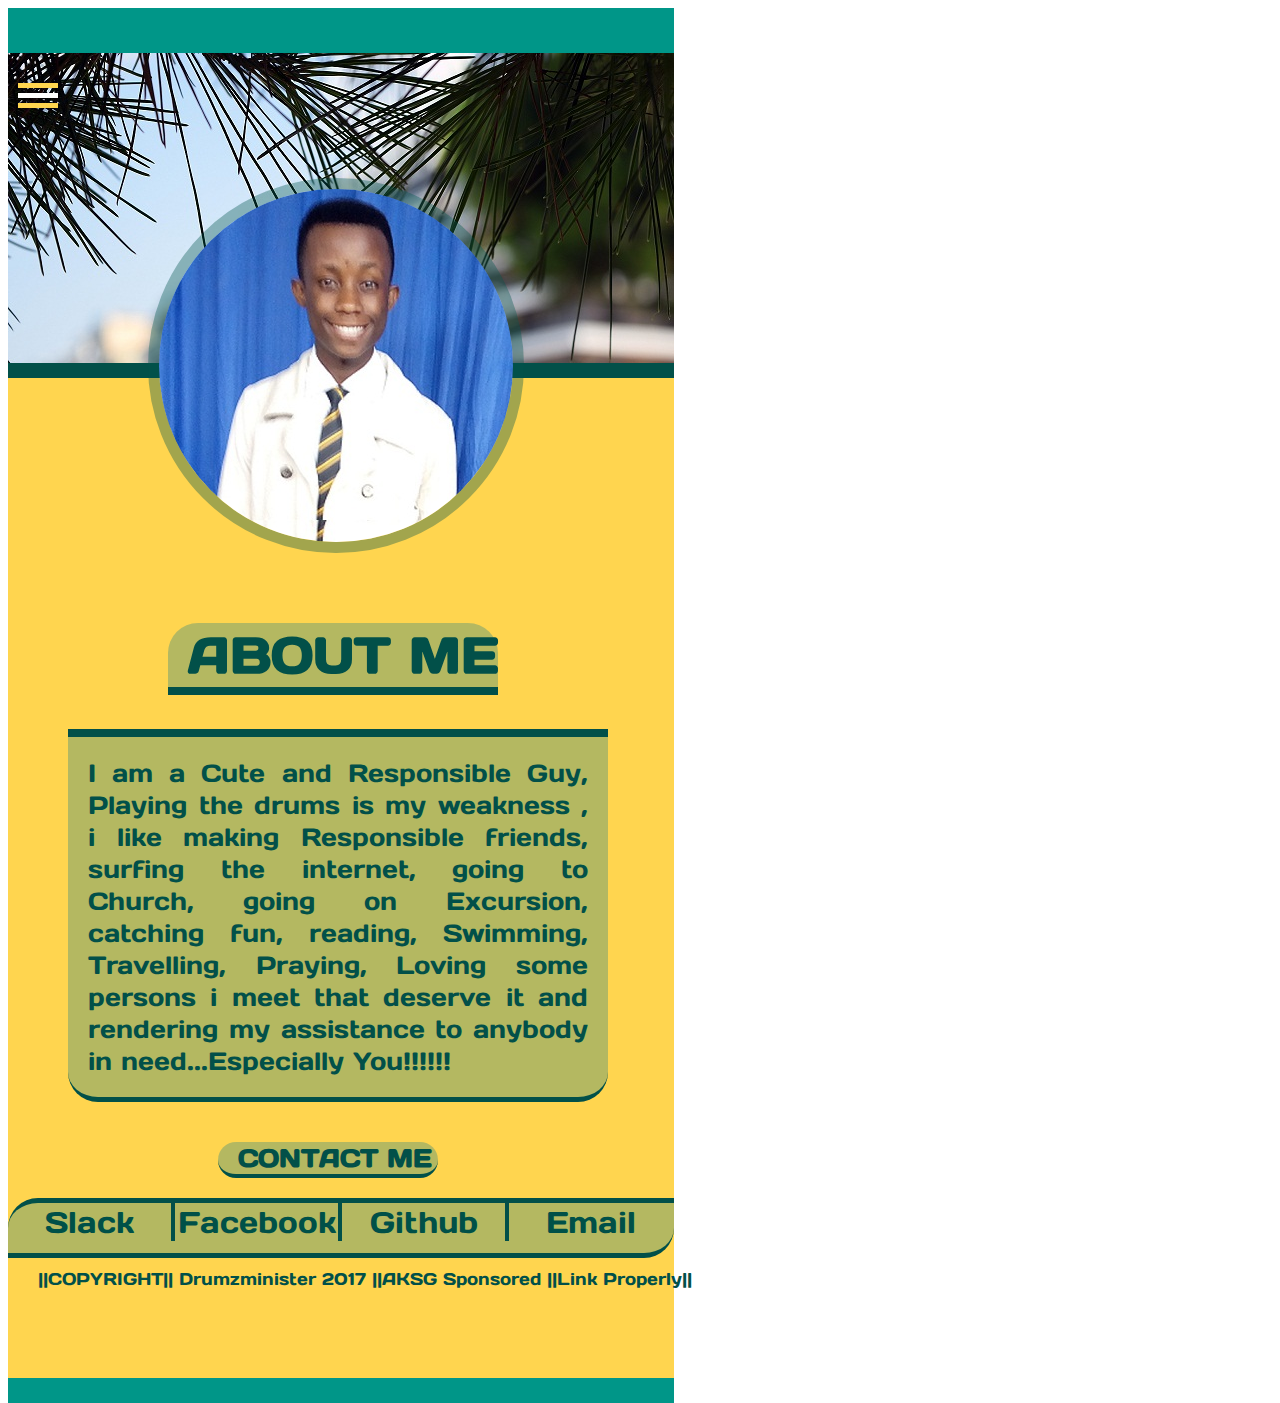
<file: index.html>
<html lang="en">
    <head>
    <meta charset="UTF-8">
    <meta name="viewport" content="width=device-width, initial-scale=1.0">
    <meta http-equiv="X-UA-Compatible" content="ie=edge">
    <link rel="stylesheet" href="style.css">
    <link rel="stylesheet" type="text/css" href="//fonts.googleapis.com/css?family=Days+One" />
    <title>Elisha Ukpongson||Internship</title>
    </head>
    <body>
      <div class="box1"></div>
    
      <img src="1.jpg" class="header" alt="header img">
      <div class="box"></div>
      <div class="box2"></div>
      <div class="box3"></div>
      <img src="12.jpg" class="center" alt="profile img">
      <div class="box4"> </div>

      <h1 class="fonted">ABOUT ME</h1>

      <p class="fonter">
        I am a Cute and Responsible Guy, Playing the drums is my weakness , 
        i like making Responsible friends, surfing the internet, going to Church,
        going on Excursion, catching fun, reading, Swimming, Travelling, Praying, 
        Loving some persons i meet that deserve it and rendering my assistance to 
        anybody in need...Especially You!!!!!!
      </p>
      <h2 class="fonte">CONTACT ME</h2>
      <ul>
        <li> <a href="http://internshipboy.slack.com">Slack</a></li>
        <li> <a href="http://www.facebook.com/sweetjesus2">Facebook</a></li>
        <li> <a href="http://www.github.com/drumzminister">Github<a></li>
        <li> <a href="mailto:ishukpong418@gmail.com">Email</a></li>
      </ul>
      <p class="footer">
          ||COPYRIGHT|| Drumzminister 2017 ||AKSG Sponsored ||Link Properly||
      </p>
      <p class="space"></p>
    </body>
</html>
</file>
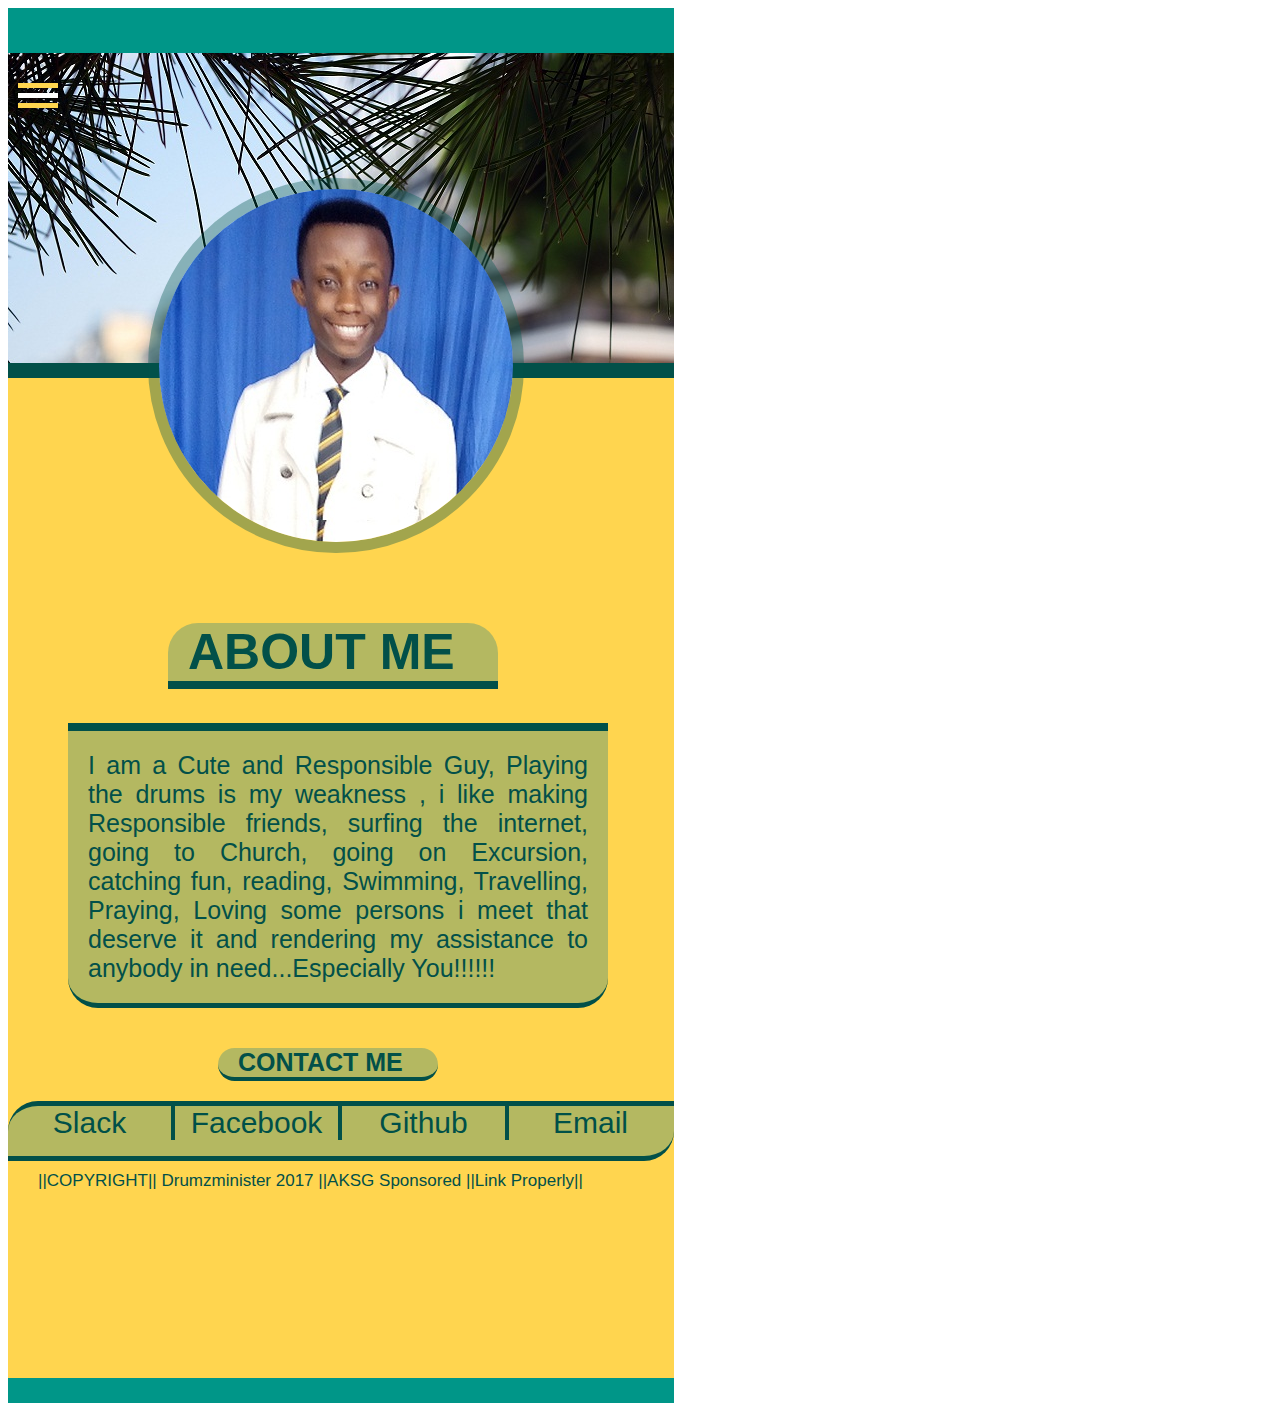
<file: learning.html>
<html lang="en">
    <head>
    <meta charset="UTF-8">
    <meta name="viewport" content="width=device-width, initial-scale=1.0">
    <meta http-equiv="X-UA-Compatible" content="ie=edge">
    <link rel="stylesheet" href="style.css">
    <title>Elisha Ukpongson||Internship</title>
    </head>
    <body>
      <div class="box1"></div>
    
      <img src="1.jpg" class="header" alt="header img">
      <div class="box"></div>
      <div class="box2"></div>
      <div class="box3"></div>
      <img src="12.jpg" class="center" alt="profile img">
      <div class="box4"> </div>

      <h1 class="fonted">ABOUT ME</h1>

      <p class="fonter">
        I am a Cute and Responsible Guy, Playing the drums is my weakness , 
        i like making Responsible friends, surfing the internet, going to Church,
        going on Excursion, catching fun, reading, Swimming, Travelling, Praying, 
        Loving some persons i meet that deserve it and rendering my assistance to 
        anybody in need...Especially You!!!!!!
      </p>
      <h2 class="fonte">CONTACT ME</h2>
      <ul>
        <li> <a href="http://internshipboy.slack.com">Slack</a></li>
        <li> <a href="http://www.facebook.com/sweetjesus2">Facebook</a></li>
        <li> <a href="http://www.github.com/drumzminister">Github<a></li>
        <li> <a href="mailto:ishukpong418@gmail.com">Email</a></li>
      </ul>
      <p class="footer">
          ||COPYRIGHT|| Drumzminister 2017 ||AKSG Sponsored ||Link Properly||
      </p>
      <p class="space"></p>
    </body>
</html>
</file>
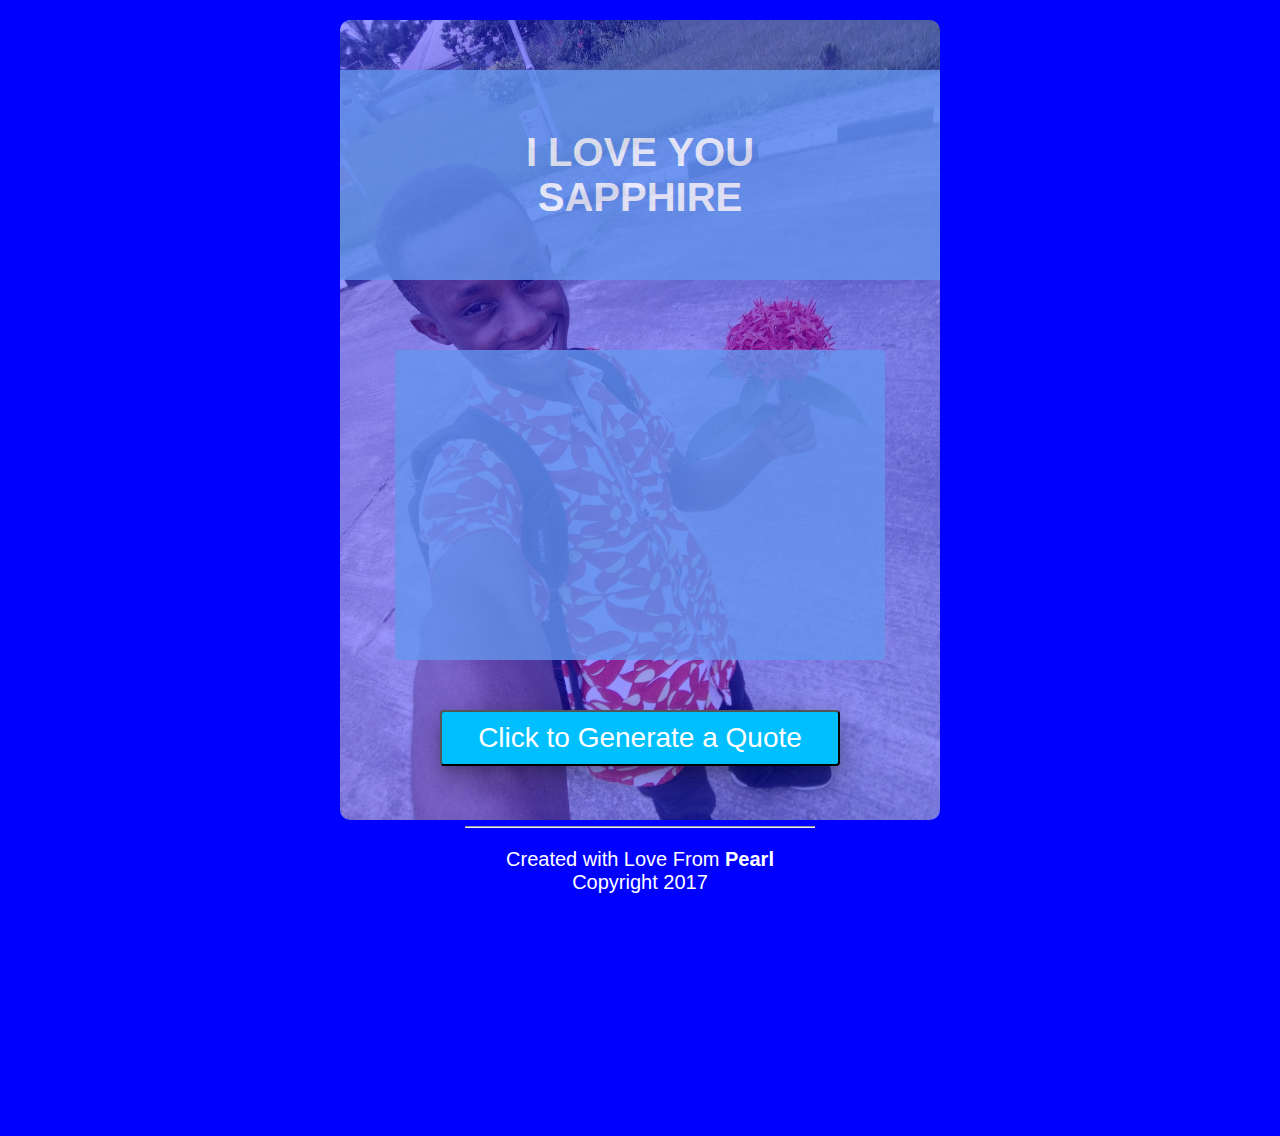
<file: Love.html>
<html lang="en">
<head>
    <meta charset="UTF-8">
    <meta name="viewport" content="width=device-width, initial-scale=1.0">
    <meta http-equiv="X-UA-Compatible" content="ie=edge">
    <title>Scripter</title>
    
</head>
<body>
    <div class="header"></div>
    <h1>I LOVE YOU <br>SAPPHIRE</h1>
    <div class="quotes">
    <h3 id = "demo"></h3>
    <p id = "quote"></p>
    </div>
    <div class="butt">
    <button onclick="myFunction()" class="button" >Click to Generate a Quote</button>
    <div class = "footer">
        <hr>
    <p>Created with Love From <strong> Pearl</strong><br> Copyright 2017</p>
    <div>

    </div>
    <script>
            function myFunction(){
                var one = "From the first day we met i knew that all the happiness we ever wanted can always be ours",
                
                two = "Oh, you Precious Sapphire, you stole my heart. To make it even, I will steal a kiss from you. \
                Open Your Arms and embrace me into the comfort of your lips, My darling Sapphire",
                
                three = "True love is a glimpse of heaven. It is inspiring and uplifting just like your love, though most\
                times you drive me crazy but i still end up loving you anyways, My Sapphire",
                
                four = "You are the inspiration behind all that I do, and the source of all that is good in my life. Giving \
                commercial value to that which you saw that i haven't yet, You still remain my Sapphire",
                
                five = "My life is magical, wonderful and fantastical because you’re in it. Let’s work on making this a forever thing between <br>SAPPHIRE & PEARL.",
                six = "My gratitude for having met you is surpassed only by my amazement at the joy you bring to my life.",
                seven = "You are, and always have been, my dream girl. Even before I met you, your vision was in my mind just as you are.",
                eight = "Your love never fails. When I am overwhelmed with stress and dark clouds threaten my very being, you walk in, and blast\
                 it all away. I don’t know how you do it, but you do it well, my Sapphire.",
                nine = "I smile every time I see you. When you return that smile to me, my heart overflows with joy.",
                ten = "My Love is for You and Yours for me, Ill love you with all my heart!"
                

                var r = (Math.random()*10);
                    r = Math.ceil(r)
                document.getElementById("demo").innerHTML = "Your Generated Quote!";
              if (r == 1) {
                document.getElementById("quote").innerHTML = one;
              } else  
                if (r == 2) {
                document.getElementById("quote").innerHTML = two;
               
              } else  
                if (r == 3) {
                document.getElementById("quote").innerHTML = three;
               
              } else  if (r == 4) {
                document.getElementById("quote").innerHTML = four;
               
              } else  if (r == 5) {
                document.getElementById("quote").innerHTML = five;
              
              } else  if (r == 6) {
                document.getElementById("quote").innerHTML = six;
               
              } else  if (r == 7) {
                document.getElementById("quote").innerHTML = seven;
               
              } else  if (r == 8) {
                document.getElementById("quote").innerHTML = eight;
               
              } else  if (r == 9) {
                document.getElementById("quote").innerHTML = nine;
              } 
              
              else {
                document.getElementById("quote").innerHTML = ten;
              }

            }
    </script>
</body>
<style>
    body{
        background-color: blue;
        color: white;
        margin: 20px;
        font-family: 'Nunito-Bold', 'Segoe UI', Tahoma, Geneva, Verdana, sans-serif;
    }
    .header{
        position: relative;
        border-radius: 10px;
        margin:auto;
        width: 600px;
        height: 800px;
        background-image:url(you.jpg);
        background-size: 600px 800px;
        opacity: 0.6;
    }
    h1{
        position: relative;
        margin: auto;
        margin-top: -750px;
        width: 600px;
        text-align: center;
        padding: 60px 0;
        background-color: cornflowerblue;
        font-size: 40px;
        opacity: 0.8;
    }
    .butt{
        width: 400px;
        height: 30px;
        margin:auto;
    }
    .button {
    position: relative;
    z-index: 1;
    border-radius: 4px;
    background-color: deepskyblue;
    color: white;
    text-align: center;
    font-size: 28px;
    padding: 10px;
    width: 400px;
    transition: all 0.5s;
    cursor: pointer;
    margin: auto;
    box-shadow: 0 16px 24px 2px rgba(0, 0, 0, 0.14), 0 6px 30px 5px rgba(0, 0, 0, 0.12), 0 8px 10px -5px rgba(0, 0, 0, 0.2);
    
  }
  .quotes{
      position: relative;
      z-index: 1;
      width:450px;
      opacity: 0.8;
      border-radius: 4px;
      height: 300px;
      margin:auto;
      margin-top:70px;
      padding: 5px 20px;
      text-align: center;
      margin-bottom:50px;
      color: black;
      background-color: cornflowerblue;
  }
  .quotes p {
      font-size: 25px;
    font-weight: 300;
  }
  .quotes h3 {
      font-size: 30px;
    font-weight: 600;
    padding: 5px;
  }
  .footer{
    position: relative;
    z-index: 1;
    width:350px;
    height: 300px;
    margin:auto;
    margin-top:30px;
    padding: 20px 20px;
    margin-top: 30px;
    text-align: center;
    font-size: 20px;
}
</style>
</html>
</file>
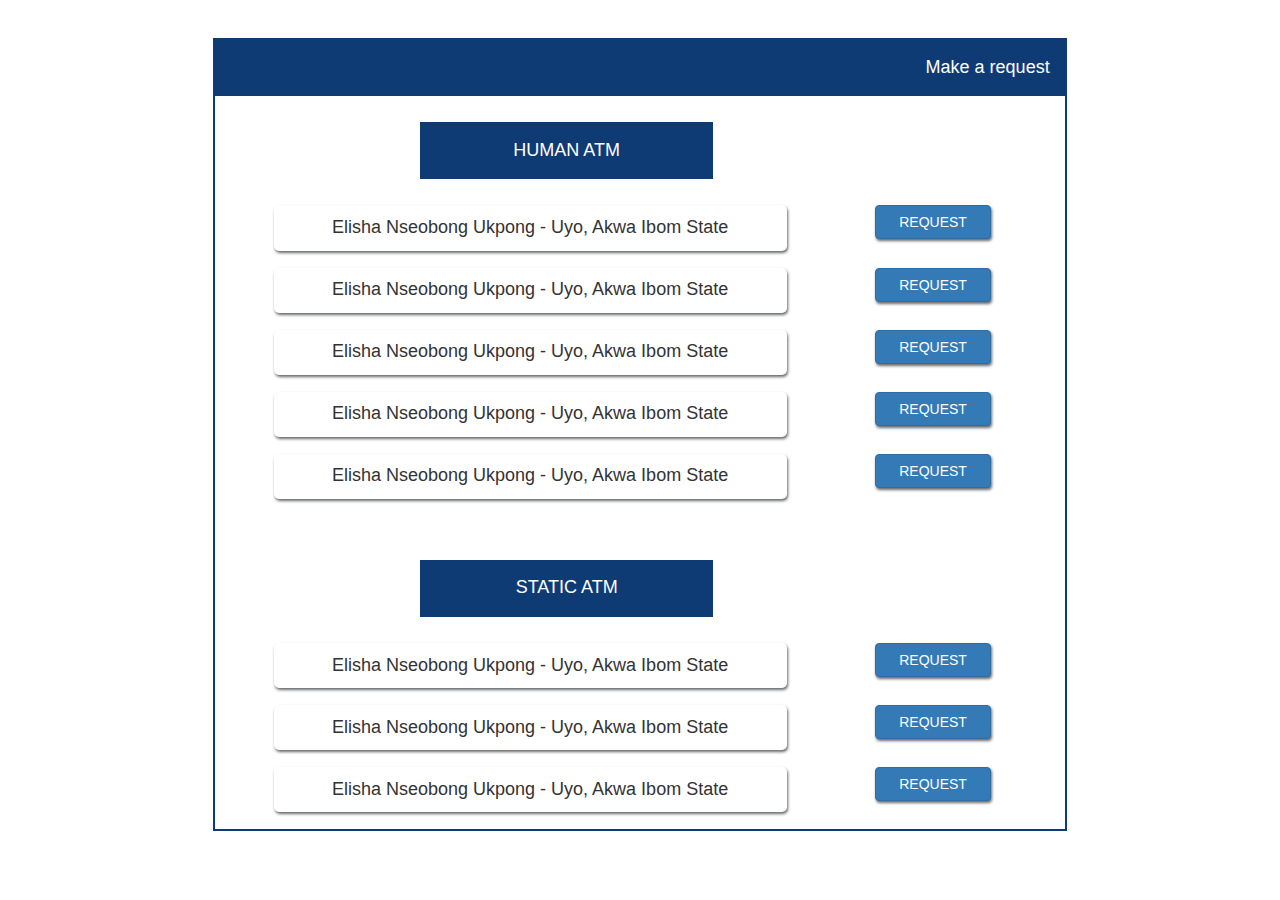
<file: profile.html>
<html lang="en">
    <head>
        <meta charset="UTF-8">
        <meta name="viewport" content="width=device-width, initial-scale=1.0">
        <meta http-equiv="X-UA-Compatible" content="ie=edge">
        <link href="https://fonts.googleapis.com/css?family=Lato" rel="stylesheet">
        <link rel="stylesheet" href="css/main.css">
        <link rel="stylesheet" href="https://maxcdn.bootstrapcdn.com/bootstrap/3.3.7/css/bootstrap.min.css">
        <script src="https://ajax.googleapis.com/ajax/libs/jquery/3.2.1/jquery.min.js"></script>
        <script src="https://maxcdn.bootstrapcdn.com/bootstrap/3.3.7/js/bootstrap.min.js"></script>
        <title> Profile | HumanATM</title>
    </head>
   
    <body>
        <div class="container-fluid">
            <div class="row profile-rower">
                    <div class="col-md-8 col-md-offset-2 profile-borderColour">
                        <div class="row">
                            <div class="col-md-12 text-right profile-boxColour">
                                <h4>Make a request</h4>
                            </div>
                        <div>

                            <div class="row">
                                <div class="col-md-4 col-md-offset-3 profile-boxColour text-center">
                                    <h4> HUMAN ATM</h4>
                                </div>
                            </div>

                            <div class="row align-items-center profile-margin">
                                <div class="col-md-7 col-md-offset-1 text-center profile-box2">
                                    <h4>Elisha Nseobong Ukpong - Uyo, Akwa Ibom State</h4>
                                </div>

                                <div class="col-md-2 col-md-offset-1 text-center ">
                                    <button type="button" class="btn btn-primary btn-block profile-box3"> REQUEST </button>
                            </div>
                            </div>

                            <div class="row align-items-center profile-margin">
                                <div class="col-md-7 col-md-offset-1 text-center profile-box2">
                                    <h4>Elisha Nseobong Ukpong - Uyo, Akwa Ibom State</h4>
                                </div>

                                <div class="col-md-2 col-md-offset-1 text-center ">
                                        <button type="button" class="btn btn-primary btn-block profile-box3"> REQUEST </button>
                                </div>
                            </div>
                            <div class="row align-items-center profile-margin">
                                <div class="col-md-7 col-md-offset-1 text-center profile-box2">
                                    <h4>Elisha Nseobong Ukpong - Uyo, Akwa Ibom State</h4>
                                </div>

                                <div class="col-md-2 col-md-offset-1 text-center ">
                                        <button type="button" class="btn btn-primary btn-block profile-box3"> REQUEST </button>
                                </div>
                            </div>
                            <div class="row align-items-center profile-margin">
                                <div class="col-md-7 col-md-offset-1 text-center profile-box2">
                                    <h4>Elisha Nseobong Ukpong - Uyo, Akwa Ibom State</h4>
                                </div>

                                <div class="col-md-2 col-md-offset-1 text-center ">
                                        <button type="button" class="btn btn-primary btn-block profile-box3"> REQUEST </button>
                                </div>
                            </div>
                            <div class="row align-items-center profile-margin">
                                <div class="col-md-7 col-md-offset-1 text-center profile-box2">
                                    <h4>Elisha Nseobong Ukpong - Uyo, Akwa Ibom State</h4>
                                </div>

                                <div class="col-md-2 col-md-offset-1 text-center ">
                                        <button type="button" class="btn btn-primary btn-block profile-box3"> REQUEST </button>
                                </div>
                            </div>
                          

                                <div class="row ">
                                    <div class="col-md-4 col-md-offset-3 profile-boxColour profile-static text-center">
                                        <h4> STATIC ATM</h4>
                                    </div>
                                </div>
    
                                <div class="row align-items-center profile-margin">
                                    <div class="col-md-7 col-md-offset-1 text-center profile-box2">
                                        <h4>Elisha Nseobong Ukpong - Uyo, Akwa Ibom State</h4>
                                    </div>
    
                                    <div class="col-md-2 col-md-offset-1 text-center ">
                                        <button type="button" class="btn btn-primary btn-block profile-box3"> REQUEST </button>
                                </div>
                                </div>
                                <div class="row align-items-center profile-margin">
                                    <div class="col-md-7 col-md-offset-1 text-center profile-box2">
                                        <h4>Elisha Nseobong Ukpong - Uyo, Akwa Ibom State</h4>
                                    </div>
    
                                    <div class="col-md-2 col-md-offset-1 text-center ">
                                        <button type="button" class="btn btn-primary btn-block profile-box3"> REQUEST </button>
                                </div>
                                </div>
                                <div class="row align-items-center profile-margin">
                                    <div class="col-md-7 col-md-offset-1 text-center profile-box2">
                                        <h4>Elisha Nseobong Ukpong - Uyo, Akwa Ibom State</h4>
                                    </div>
    
                                    <div class="col-md-2 col-md-offset-1 text-center ">
                                        <button type="button" class="btn btn-primary btn-block profile-box3"> REQUEST </button>
                                </div>
                                </div>
                            </div>
                            
                            </div>
                        </div>
                    </div>

                </div>
            </div>
        </div>
    </body>
    </html>
</file>
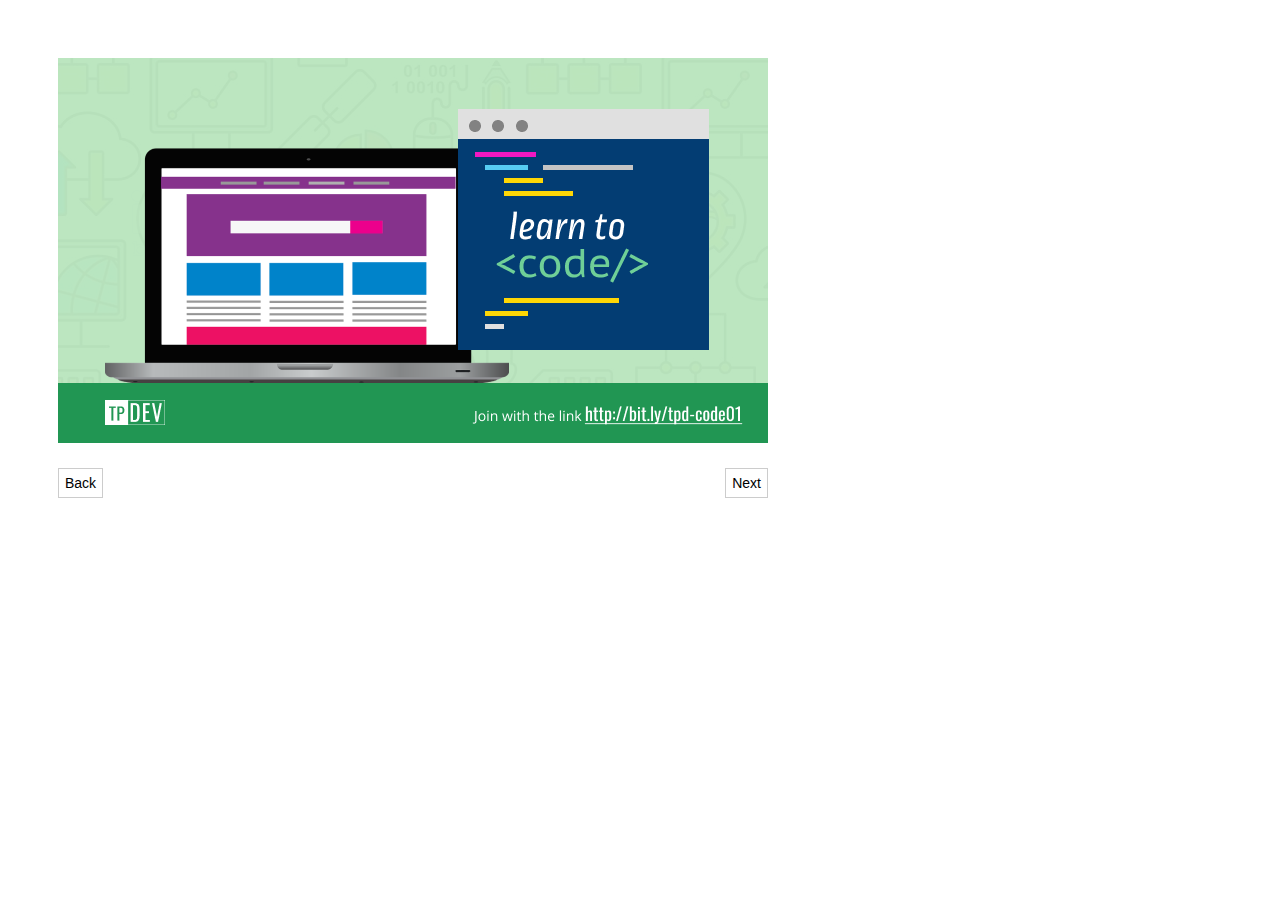
<file: beginningJquery/slider.html>
<!DOCTYPE html>
<html lang="en">
<head>
    <meta charset="UTF-8">
    <meta name="viewport" content="width=device-width, initial-scale=1.0">
    <meta http-equiv="X-UA-Compatible" content="ie=edge">
    <link rel="stylesheet" type="text/css" href="css/slider.css">
    <title>Sliders</title>
</head>
<body>

        <div id="slider">
            <ul>
                <li><img src="images/chop.png" alt="Kitten" /></li>
                <li><img src="images/chop.png" alt="Kitten" /></li>
                <li><img src="images/chop.png" alt="Kitten" /></li>
                <li><img src="images/chop.png" alt="Kitten" /></li>
                <li><img src="images/chop.png" alt="Kitten" /></li>
            </ul>
            <span class="button back">Back</span>
            <span class="button next">Next</span>
        </div>
    <!-- Jquery Js -->
    <script src="js/j.js"></script>
    <!-- Custom Js -->
    <script src="js/slider.js"></script>
</body>
</html>
</file>
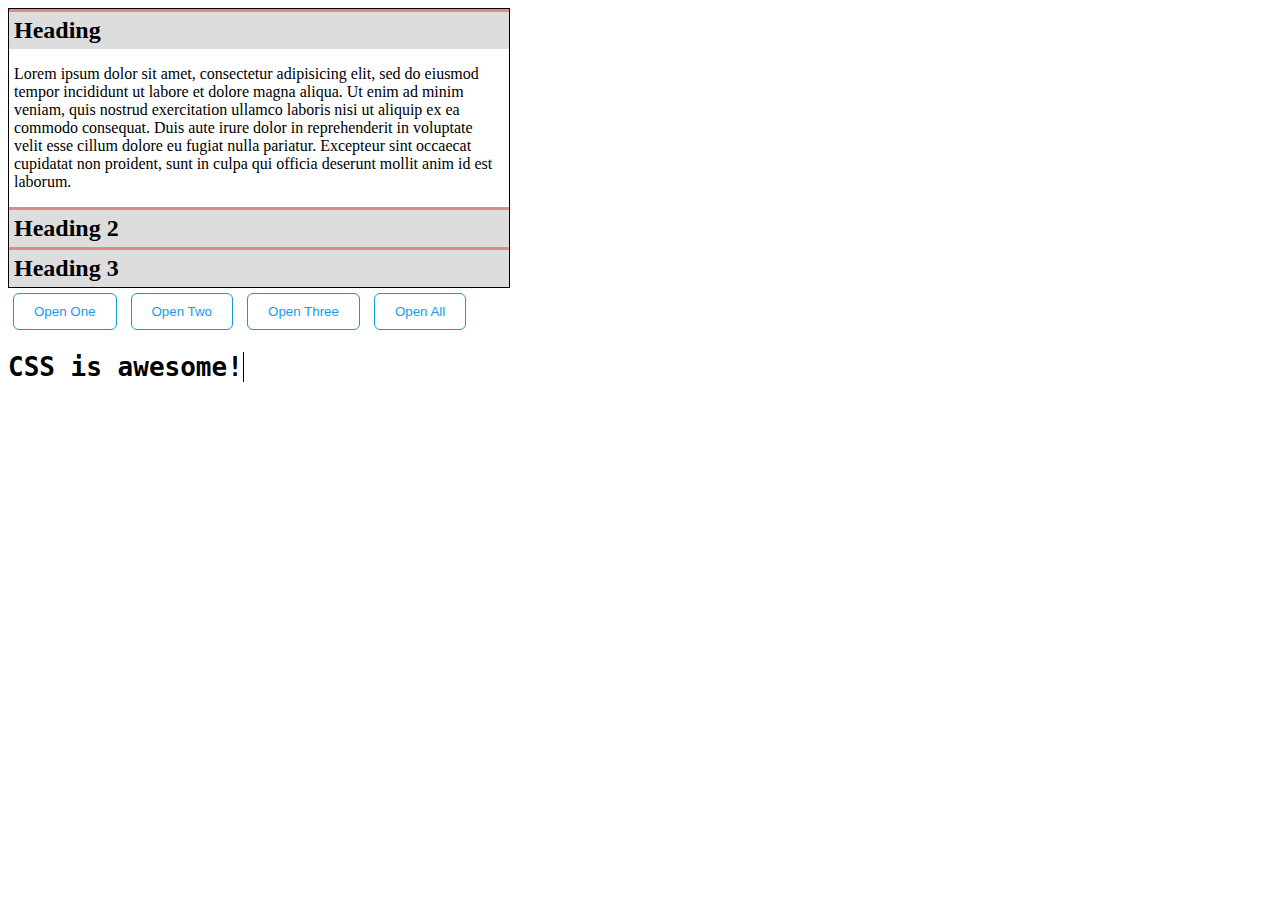
<file: beginningJquery/start.html>
<!DOCTYPE html>
<html lang="en">
<head>
    <meta charset="UTF-8">
    <meta name="viewport" content="width=device-width, initial-scale=1.0">
    <meta http-equiv="X-UA-Compatible" content="ie=edge">
    <link rel="stylesheet" type="text/css" href="css/custom.css">
    <title>Accordion</title>
</head>
<body>
        <div id="accordion">

            <h2 id="oneTarget">Heading</h2>
                <p>Lorem ipsum dolor sit amet, consectetur adipisicing elit, sed do eiusmod tempor incididunt ut
                labore et dolore magna aliqua. Ut enim ad minim veniam, quis nostrud exercitation ullamco laboris
                nisi ut aliquip ex ea commodo consequat. Duis aute irure dolor in reprehenderit in voluptate velit
                esse cillum dolore eu fugiat nulla pariatur. Excepteur sint occaecat cupidatat non proident, sunt in
                culpa qui officia deserunt mollit anim id est laborum.</p>

            <h2 id="twoTarget">Heading 2</h2>
                <p>Lorem ipsum dolor sit amet, consectetur adipisicing elit, sed do eiusmod tempor incididunt ut
                labore et dolore magna aliqua. Ut enim ad minim veniam, quis nostrud exercitation ullamco laboris
                nisi ut aliquip ex ea commodo consequat. Duis aute irure dolor in reprehenderit in voluptate velit
                esse cillum dolore eu fugiat nulla pariatur. Excepteur sint occaecat cupidatat non proident, sunt in
                culpa qui officia deserunt mollit anim id est laborum.</p>

            <h2 id="threeTarget">Heading 3</h2>
                <p>Lorem ipsum dolor sit amet, consectetur adipisicing elit, sed do eiusmod tempor incididunt ut
                labore et dolore magna aliqua. Ut enim ad minim veniam, quis nostrud exercitation ullamco laboris
                nisi ut aliquip ex ea commodo consequat. Duis aute irure dolor in reprehenderit in voluptate velit
                esse cillum dolore eu fugiat nulla pariatur. Excepteur sint occaecat cupidatat non proident, sunt in
                culpa qui officia deserunt mollit anim id est laborum.</p>
        </div>


        <button id="one"> Open One</button>
        <button id="two"> Open Two</button>
        <button id="three"> Open Three</button>
        <button id="all"> Open All</button>


        <h1>CSS is awesome!</h1>
    <!-- Jquery Js -->
    <script src="js/j.js"></script>
    <script src="js/ui.js"></script>

    <!-- Custom Js -->
    <script src="js/custom.js"></script>
</body>
</html>
</file>
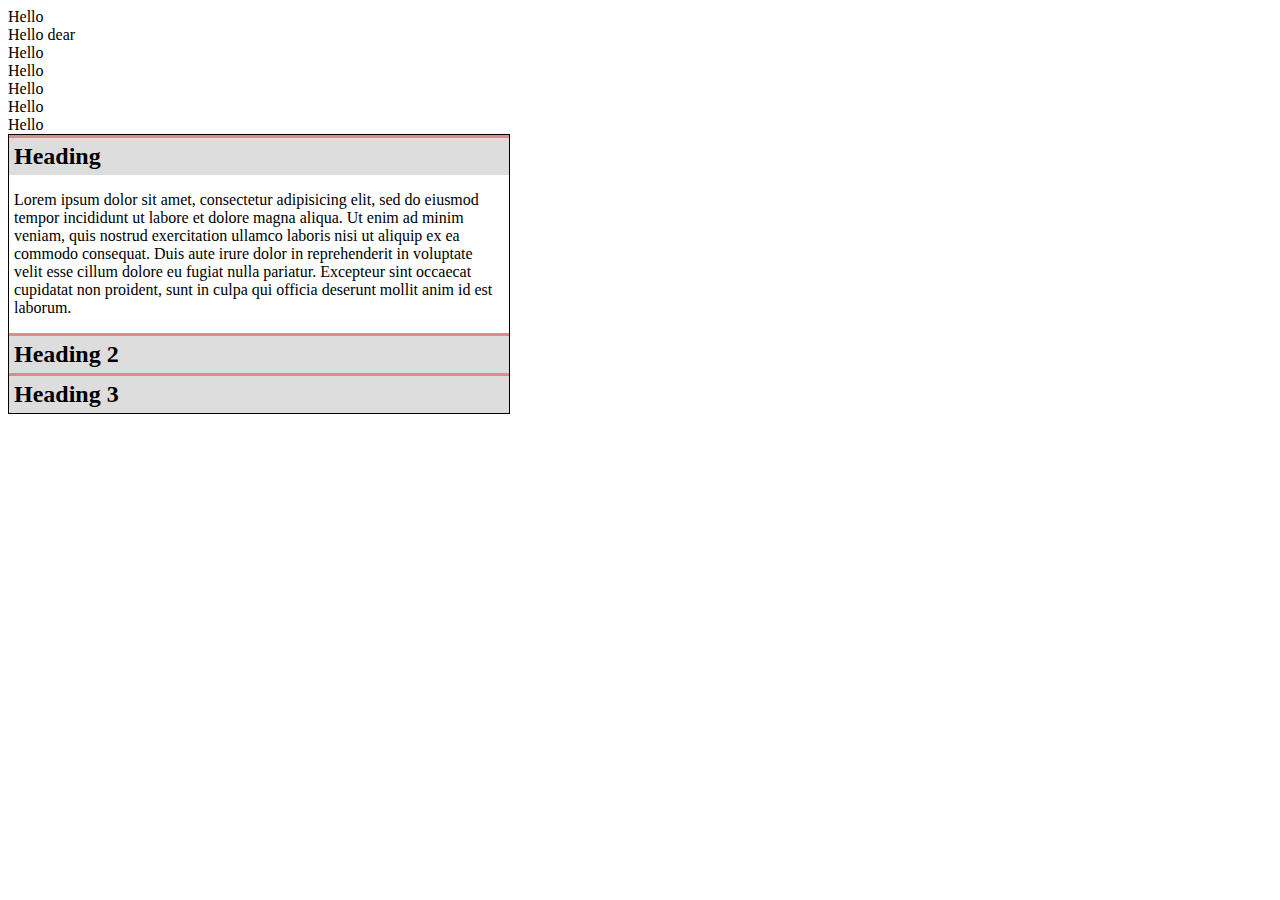
<file: beginningJquery/transition.html>
<!DOCTYPE html>
<html lang="en">
<head>
    <meta charset="UTF-8">
    <meta name="viewport" content="width=device-width, initial-scale=1.0">
    <meta http-equiv="X-UA-Compatible" content="ie=edge">
    <link rel="stylesheet" type="text/css" href="css/custom.css">
    <title>Transition</title>
</head>
<body>
    <div id="div1">Hello</div>
    <div id="div2">Hello dear</div>
    <div id="div3">Hello</div>
    <div id="div4">Hello</div>
    <div id="div5">Hello</div>
    <div id="div6">Hello</div>
    <div id="div7">Hello</div>

    <div id="accordion">

        <h2 id="oneTarget">Heading</h2>
            <p>Lorem ipsum dolor sit amet, consectetur adipisicing elit, sed do eiusmod tempor incididunt ut
            labore et dolore magna aliqua. Ut enim ad minim veniam, quis nostrud exercitation ullamco laboris
            nisi ut aliquip ex ea commodo consequat. Duis aute irure dolor in reprehenderit in voluptate velit
            esse cillum dolore eu fugiat nulla pariatur. Excepteur sint occaecat cupidatat non proident, sunt in
            culpa qui officia deserunt mollit anim id est laborum.</p>

        <h2 id="twoTarget">Heading 2</h2>
            <p>Lorem ipsum dolor sit amet, consectetur adipisicing elit, sed do eiusmod tempor incididunt ut
            labore et dolore magna aliqua. Ut enim ad minim veniam, quis nostrud exercitation ullamco laboris
            nisi ut aliquip ex ea commodo consequat. Duis aute irure dolor in reprehenderit in voluptate velit
            esse cillum dolore eu fugiat nulla pariatur. Excepteur sint occaecat cupidatat non proident, sunt in
            culpa qui officia deserunt mollit anim id est laborum.</p>

        <h2 id="threeTarget">Heading 3</h2>
            <p>Lorem ipsum dolor sit amet, consectetur adipisicing elit, sed do eiusmod tempor incididunt ut
            labore et dolore magna aliqua. Ut enim ad minim veniam, quis nostrud exercitation ullamco laboris
            nisi ut aliquip ex ea commodo consequat. Duis aute irure dolor in reprehenderit in voluptate velit
            esse cillum dolore eu fugiat nulla pariatur. Excepteur sint occaecat cupidatat non proident, sunt in
            culpa qui officia deserunt mollit anim id est laborum.</p>
    </div>

    <!-- Jquery Js -->
    <script src="js/j.js"></script>
    <!-- Custom Js -->
    <script src="js/firstplugin.js"></script>
    <script src="js/custom.js"></script>
    <script>
    
    $(function(){
        $("div").logAttr();
        $("#accordion").accordion();
    })    

    </script>
</body>
</html>
</file>
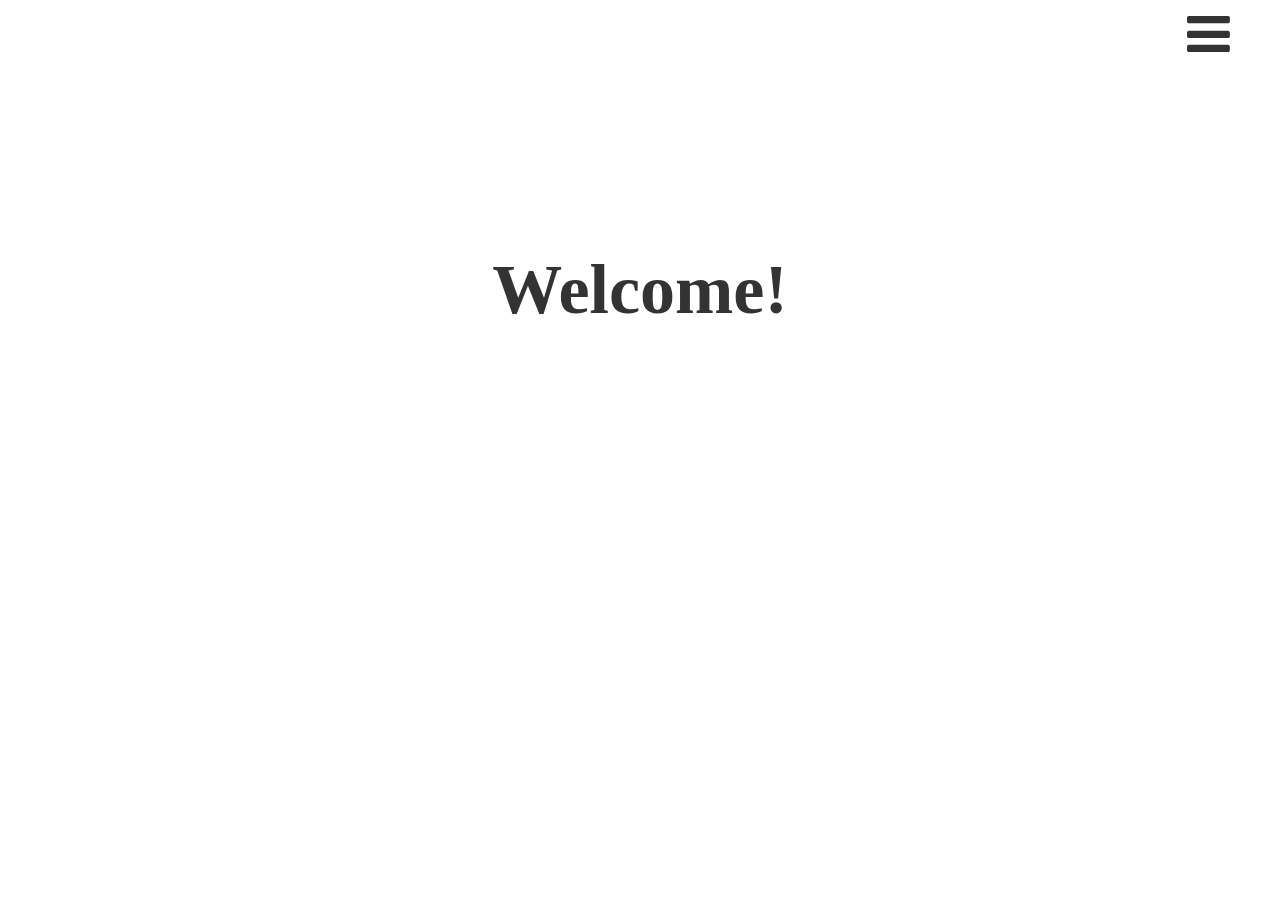
<file: OverlayMenu/overlay.html>
<!DOCTYPE html>
<html lang="en">
<head>
    <meta charset="UTF-8">
    <meta name="viewport" content="width=device-width, initial-scale=1.0">
    <meta http-equiv="X-UA-Compatible" content="ie=edge">
    <link rel="stylesheet" href="https://cdnjs.cloudflare.com/ajax/libs/font-awesome/4.7.0/css/font-awesome.min.css" />
    <link rel="stylesheet" type="text/css" href="css/overlay.css">
    <title>Overlay Menu | JS</title>
</head>
<body>
    
    <h1>Welcome!</h1>

    <!-- Menu Buttons -->
    <div class="button">

        <a href="#" id="btn-menu" class="btn-open"></a>

    </div>

        <!-- Overlay -->

    <div class="overlay">

        <div class="nav-container">

            <div class="nav-col">

                <h2>About</h2>

                <ul>
                    <li><a href="#">Company</a></li>
                    <li><a href="#">Offices</a></li>
                    <li><a href="#">CEO</a></li>
                </ul>

            </div>

            <div class="nav-col">

                <h2>Services</h2>

                <ul>
                    <li><a href="#">Design</a></li>
                    <li><a href="#">Development</a></li>
                    <li><a href="#">Support</a></li>
                </ul>

            </div>

            <div class="nav-col">

                <h2>Work</h2>

                <ul>
                    <li><a href="#">HTML5</a></li>
                    <li><a href="#">CSS3</a></li>
                    <li><a href="#">JAVASCRIPT</a></li>
                </ul>

            </div>

        </div>
            
    </div>



</body>
<script src="js/overlay.js"></script>
</html>
</file>
<file: style.css>
.box1{
    width: 666px;
    height: 45px;
    background-color: #009688;
}

.box{
    width: 40px;
    height: 5px;
    background-color: #ffd54f;
    margin-top: -300px;
    margin-left: 10px;
    position: relative;
}
.box2{
    width: 40px;
    height: 5px;
    background-color: white;
    margin-top: 5px;
    position: relative;
    margin-left: 10px;
}
.box3{
    width: 40px;
    height: 5px;
    background-color: #ffd54f;
    margin-top: 5px;
   position: relative;
   margin-left: 10px;
}
.box4{
    width: 666px;
    height: 1000px;
    background-color: #ffd54f;
    margin-top: -190px;
    position: relative;
    border-top: 15px solid  #025049;
    border-bottom: 25px solid  #009688;
}
.center{
    position: relative;
    margin-top: 70px;
    margin-left: 140px;
    border: 11px solid  rgba(4, 84, 77, 0.37);
    border-radius: 50mm;
    z-index: 1;
}
.fonted{
    position: relative;
    margin-top:-780px;
    margin-left: 160px;
    z-index: 1;
    font-family: 'Days One','Eras Light ITC', 'Segoe UI', Tahoma, Geneva, Verdana, sans-serif;
    color:#025049;
    font-size:50px;
    padding-left: 20px;
    width: 310px;
    border-top-right-radius: 30px;
    border-top-left-radius: 30px;
    border-bottom: 8px solid #025049;
    background-color:rgba(52, 136, 129, 0.37);
}

.fonter{
    position: relative;
    margin-left: 60px;
    z-index: 1;
    font-family: 'Days One','Eras Light ITC', 'Segoe UI', Tahoma, Geneva, Verdana, sans-serif;
    color:#025049;
    font-size:25px;
    text-align: justify;
    padding: 20px 20px;
    width: 500px;
    border-bottom-right-radius: 30px;
    border-bottom-left-radius: 30px;
    border-top: 8px solid #025049;
    border-bottom: 5px solid #025049;
    background-color:rgba(52, 136, 129, 0.37);
}
.fonte{
    position: relative;
    margin-top: 40px;
    margin-left: 210px;
    z-index: 1;
    font-family: 'Days One','Eras Light ITC', 'Segoe UI', Tahoma, Geneva, Verdana, sans-serif;
    color:#025049;
    font-size:25px;
    padding-left: 20px;
    width: 200px;
    border-radius: 30px;
    border-bottom: 4px solid #025049;
    background-color:rgba(52, 136, 129, 0.37);
}

ul{
    position: relative;
    z-index: 1;
    list-style-type: none;
    margin:0px;
    width:666px;
    height:50px;
    overflow: hidden;
    padding:0;
    background-color:rgba(52, 136, 129, 0.37);
    border-bottom-right-radius: 30px;
    border-top-left-radius: 30px;
    border-bottom: 5px solid #025049;
    border-top: 5px solid #025049;
}   

li{
    float: left;
    width: 163px;
    border-left: 4px solid #025049;
    font-family: 'Days One','Eras Light ITC', 'Segoe UI', Tahoma, Geneva, Verdana, sans-serif;
    font-size:30px;
}
li:first-child{
    border-left:none;
}
li a{
    display: block;
    color:#005048;;
    text-align: Center;
    text-decoration:none;
   }

li a:hover{
    background-color:#025049;
    color: #ffd54f;

}
.footer{
    width: 666px;
    margin: 10px 30px;
    text-align: centre;
    position: relative;
    z-index: 1;
    font-family: 'Days One','Eras Light ITC', 'Segoe UI', Tahoma, Geneva, Verdana, sans-serif;
    color:#025049;
    font-size:17px;
}
.space{
    position: relative;
    height:50px;
}
</file>
<file: css/main.css>
body{
    font-family: 'Lato', sans-serif;
}
.profile-box5{
    margin-top: 6%;
}
.profile-borderColour{
    border: 2px #0F3B75 solid;
}
.profile-boxColour{
    background: #0F3B75;
    color: white;
    margin-bottom: 3%;
    padding:1%;
}
.profile-box2{
    box-shadow: 1px 2px 3px #676A6D;
    border-radius:5px;
    margin: 0 auto;
    font-weight:bold;
    padding: .3%;
}
.profile-box3{
    box-shadow: 1px 2px 3px #676A6D;
    border-radius:5px;
    margin: 0 auto;
    font-weight:bold;
    padding: .3%;
}

.profile-margin{
    margin-bottom: 2%;
}
.profile-static{
    margin-top: 5%;
}
.profile-rower{
    margin:3%;
}
</file>
<file: beginningJquery/css/slider.css>
body{
    padding: 50px;
}
#slider{
    width: 710px;
    overflow: hidden;
    height:485px;
}
#slider ul{
    list-style: none;
    width: 3750px;
    height: 400px;
    margin: 0;
    padding: 0;
}
#slider li{
    float: left;
    width: 750px;
    height: 385px;
}
.button {
    font-family: Arial, sans-serif;
    font-size: 14px;
    display: block;
    padding: 6px;
    border: 1px solid #ccc;
    margin: 10px 0 0 0;
    cursor: pointer;
}
.back {
    float: left;
    }
.next {
    float: right;
    }
</file>
<file: beginningJquery/css/custom.css>
/* Don't touch from here */
#accordion{
    width: 500px;
    border: 1px solid black;
}
#accordion h2{
    padding:5px;
    margin: 0;
    background: #ddd;
    border-top: 3px solid rgb(224, 139, 139);
    
}
#accordion p{
    padding: 0 5px;
}
button{
    padding: 10px 20px;
    border: 1px solid #129cd3;
    background: transparent;
    color: #129cf3;
    margin: 5px;
    border-radius: 6px;
    outline: none;
    transition: all 1s;
    -o-transition: all 1s;
    -moz-transition: all 1s;
    -webkit-transition: all 1s;
}
 button:hover{
    background: #129cf3;
    color:#FFF;    
}
button:active{
    background: #0f76bb ;
    color: white ;
}

@keyframes typing {
    from { width: 0 }
    }
@keyframes caret {
        50% { border-color: transparent; }
        }
h1 {
    font-family: monospace;
    width: 15ch; /* Width of text */
    overflow: hidden;
    white-space: nowrap;
    border-right:.05em solid;
    animation: typing 6s steps(15),
    caret 1s steps(1) infinite;
    }
</file>
<file: OverlayMenu/css/overlay.css>
body{
    width: 100%;
    margin: 0;
    padding: 0;
}
h1{
    font-size: 70px;
    color: #333;
    text-align: center;
    margin-top: 250px;
}
.button{
    font-size: 50px;
    position: absolute;
    top: 6px;
    right: 50px;
    z-index: 999;
}
.button a{
    text-decoration: none;
}
.btn-open::after{
    font-family: "FontAwesome";
    content: "\f0c9";
    color: #333;
    transition: .2s color;    
    -o-transition: .2s color;    
    -moz-transition: .2s color;    
    -webkit-transition: .2s color;    
}
.btn-open:hover::after{
    color: #1c9769;
}
.btn-close::after{
    font-family: "FontAwesome";
    content: "\f00d";
    color: #333;
    transition: .2s color;    
    -o-transition: .2s color;    
    -moz-transition: .2s color;    
    -webkit-transition: .2s color;    
}
.btn-close:hover::after{
    color: #1c9769;
}
.overlay{
    position: fixed;
    top: 0;
    width: 100%;
    height: 100%;
    background: #f2d50a;
    opacity: 0;
}
.nav-container{
    text-align: center;
    width: 90%;
    margin: 0 auto;
}
.nav-col{
    padding: 200px 0px;
    width: 24%;
    display: inline-block
}
.nav-col h2{
    font-size: 50px;
    color: #333;
}
.nav-col ul{
    padding: 0;
    list-style: none;
}

.nav-col ul li a{
    color: #f0f0f0;
    font-size: 18px;
    display: block;
    padding: 8px 0;
    text-decoration: none;
    transition: .2s color;    
    -o-transition: .2s color;    
    -moz-transition: .2s color;    
    -webkit-transition: .2s color;    
}
.nav-col ul li a:hover{
    color: #1c9769;
    
}
</file>
